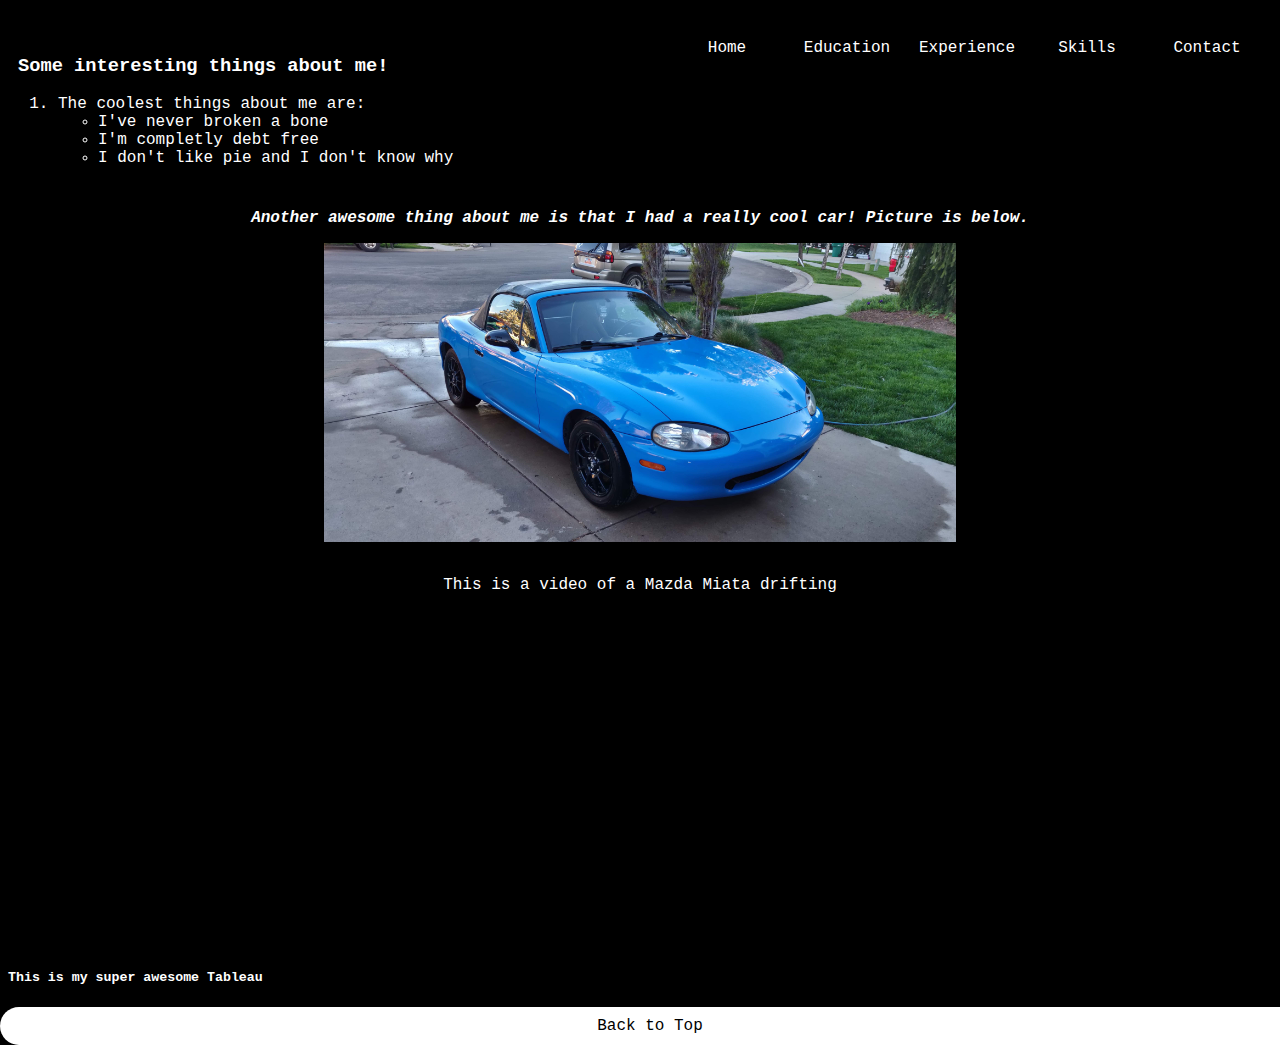
<file: fromScratch.html>
<!DOCTYPE html>
<html lang="en">
<head>
    <meta charset="UTF-8">
    <meta name="viewport" content="width=device-width, initial-scale=1.0">
    <title>From Scratch</title>
    <link href="css/fromScratch.css" rel="stylesheet" />
</head>
<body id ="Top" style="background-color:black">
    <!--Header-->
    <div class="header">
        <ul>
            <li><a href="index.html">Home</a></li>
            <li><a href="Education.html">Education</a></li>
            <li><a href="Experience.html">Experience</a></li>
            <li><a href="Skills.html">Skills</a></li>
            <li><a href="contact.html">Contact</a></li>
        </ul>
    </div>
    <!--List Section-->
    <br>
    <div class="list-section">
        <h3>Some interesting things about me!</h3>
        <ol>
            <li>The coolest things about me are:</li>
            <ul>
                <Li>I've never broken a bone</Li>
                <li>I'm completly debt free</li>
                <li>I don't like pie and I don't know why</li>
            </ul>
        </ol>
    </div>
    
    <!--Picture Section-->
    <div class="img-section">
        <p>Another awesome thing about me is that I had a really cool car! Picture is below. </p>
     
        <img class="img-adjust"src="assets/Westons Car.jpg" alt="A picture of Weston's Car, a 1999 Mazda Miata" width="1000">
        <br>
    </div>
    
    <!--Video Section-->
    <div class="video-section">
        <p>This is a video of a Mazda Miata drifting</p>

        <br>

        <iframe width="560" height="315" src="https://www.youtube.com/embed/H2ykBW__70E?si=ItpqXVhQG_SpnNhJ" title="YouTube video player" frameborder="0" allow="accelerometer; autoplay; clipboard-write; encrypted-media; gyroscope; picture-in-picture; web-share" allowfullscreen></iframe>
    
        <br>
    </div>

    
    <h5>This is my super awesome Tableau</h5>
    <div class='tableauPlaceholder' id='viz1701804189939' style='position: relative'><noscript><a href='#'><img alt='Problem 9 ' src='https:&#47;&#47;public.tableau.com&#47;static&#47;images&#47;KG&#47;KG4KRJY9K&#47;1_rss.png' style='border: none' /></a></noscript><object class='tableauViz'  style='display:none;'><param name='host_url' value='https%3A%2F%2Fpublic.tableau.com%2F' /> <param name='embed_code_version' value='3' /> <param name='path' value='shared&#47;KG4KRJY9K' /> <param name='toolbar' value='yes' /><param name='static_image' value='https:&#47;&#47;public.tableau.com&#47;static&#47;images&#47;KG&#47;KG4KRJY9K&#47;1.png' /> <param name='animate_transition' value='yes' /><param name='display_static_image' value='yes' /><param name='display_spinner' value='yes' /><param name='display_overlay' value='yes' /><param name='display_count' value='yes' /><param name='language' value='en-US' /><param name='filter' value='publish=yes' /></object></div>                <script type='text/javascript'>                    var divElement = document.getElementById('viz1701804189939');                    var vizElement = divElement.getElementsByTagName('object')[0];                    vizElement.style.width='100%';vizElement.style.height=(divElement.offsetWidth*0.75)+'px';                    var scriptElement = document.createElement('script');                    scriptElement.src = 'https://public.tableau.com/javascripts/api/viz_v1.js';                    vizElement.parentNode.insertBefore(scriptElement, vizElement);                </script>
   
    

    <!--Footer-->   
    <div class="footer">
        <a href="#Top">Back to Top</a>
    </div>
    
</body>
</html>
</file>
<file: css/fromScratch.css>
body {
    font-family: 'Courier New', Courier, monospace;
    color: white;
}

.list-section {
    padding: 10px;
}

.img-section {
    font-weight: bold;
    font-style: italic;
    text-align: center;
}
.img-adjust {
    display: block;
    width: 50%;
    margin-left: auto;
    margin-right: auto;
}
.header {
    float: right;
    padding: 10px;
    padding-bottom: 30px;
}
.header ul li {
    list-style-type: none;
}
.header li {
    float: left;
    margin-left: 10px;
}
.header a {
    display: block;
    padding-top: 5px;
    padding-bottom: 5px;
    padding-left: 5px;
    padding-right: 5px;
    text-decoration: none;
    color:white;
    width: 100px;
    text-align: center;
    border-radius: 150px;
}
.header a:hover {
    background-color: white;
    color: black;

}
.video-section {
    text-align: center;
}
.footer {
    margin-bottom: 0px;
    padding-bottom: 0px;
    text-align: center;
    background-color: white;
    color: black;
    position: absolute;
    width: 100%;
    margin-left: 0px;
    left: 0px;
    border-radius: 50px;
    border-color: blue;
    padding:10px;
}
.footer a {
    text-decoration: none;
    color: black;
    padding:5px
}
.footer a:hover {
    background-color: blue;
    border-radius: 50px;
}
</file>
